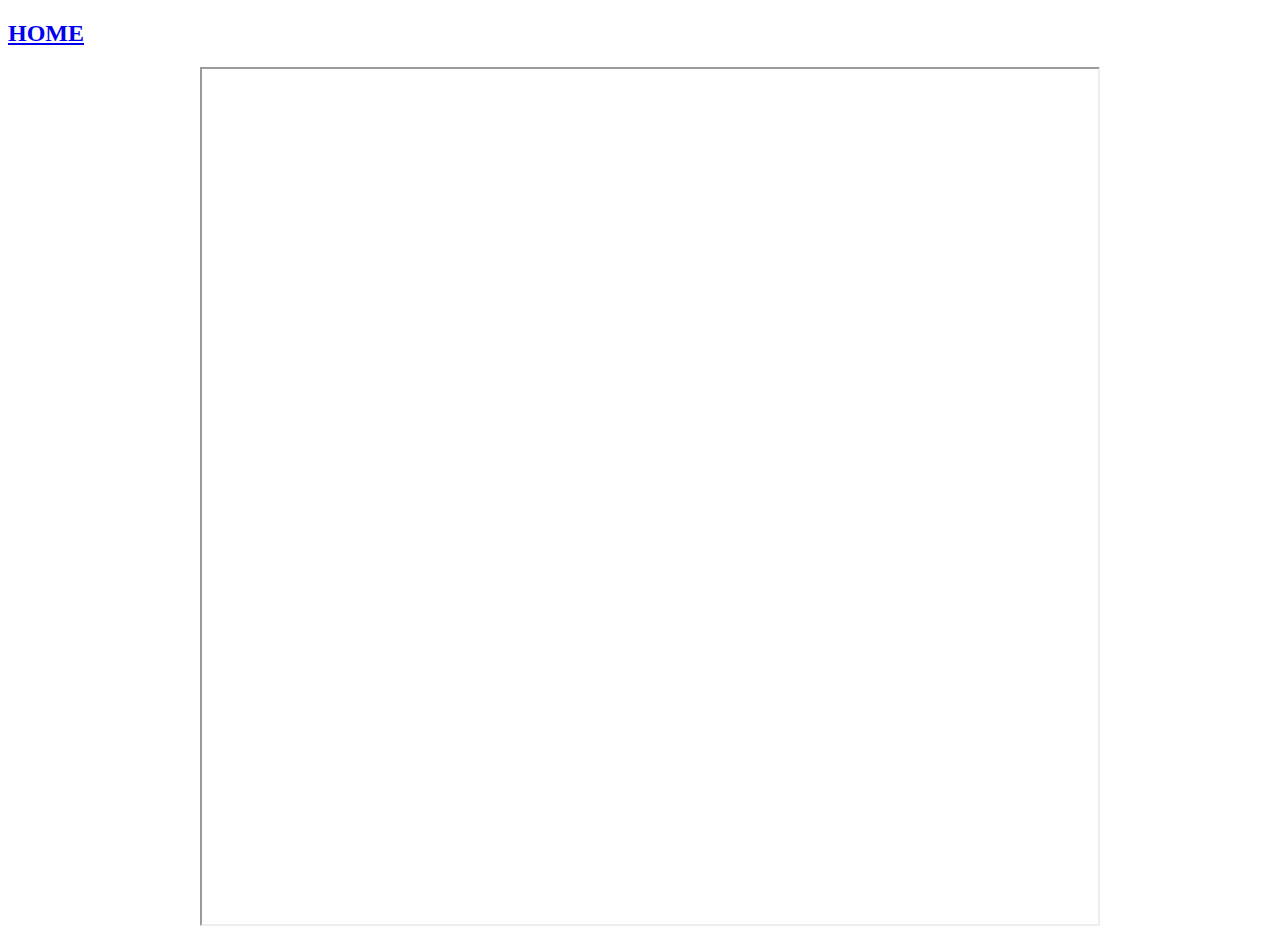
<file: 3Dcar/3DcarReflection.html>
<!DOCTYPE html>

<head>

    <style>
    
	iframe {
			margin-left: 15vw;
            margin-bottom: vh;
            margin-top: vh;
            height: 95vh;
            width: 70vw;
            position: absolute;
            z-index: -1;
        }

    </style>

</head>

<body>

<a href = "https://abbyhall25.github.io/EDI/index.html">
<h2>HOME</h2>

<iframe src="https://docs.google.com/document/d/e/2PACX-1vTL2BWcuyaGfdgQrReyq4QxYYcpzIAIeFvHZRmQdxIrRcD9GDZ07izmy4_bkxu8AfkDDX0BBUXGh6Lg/pub?embedded=true"></iframe>


</body>
</file>
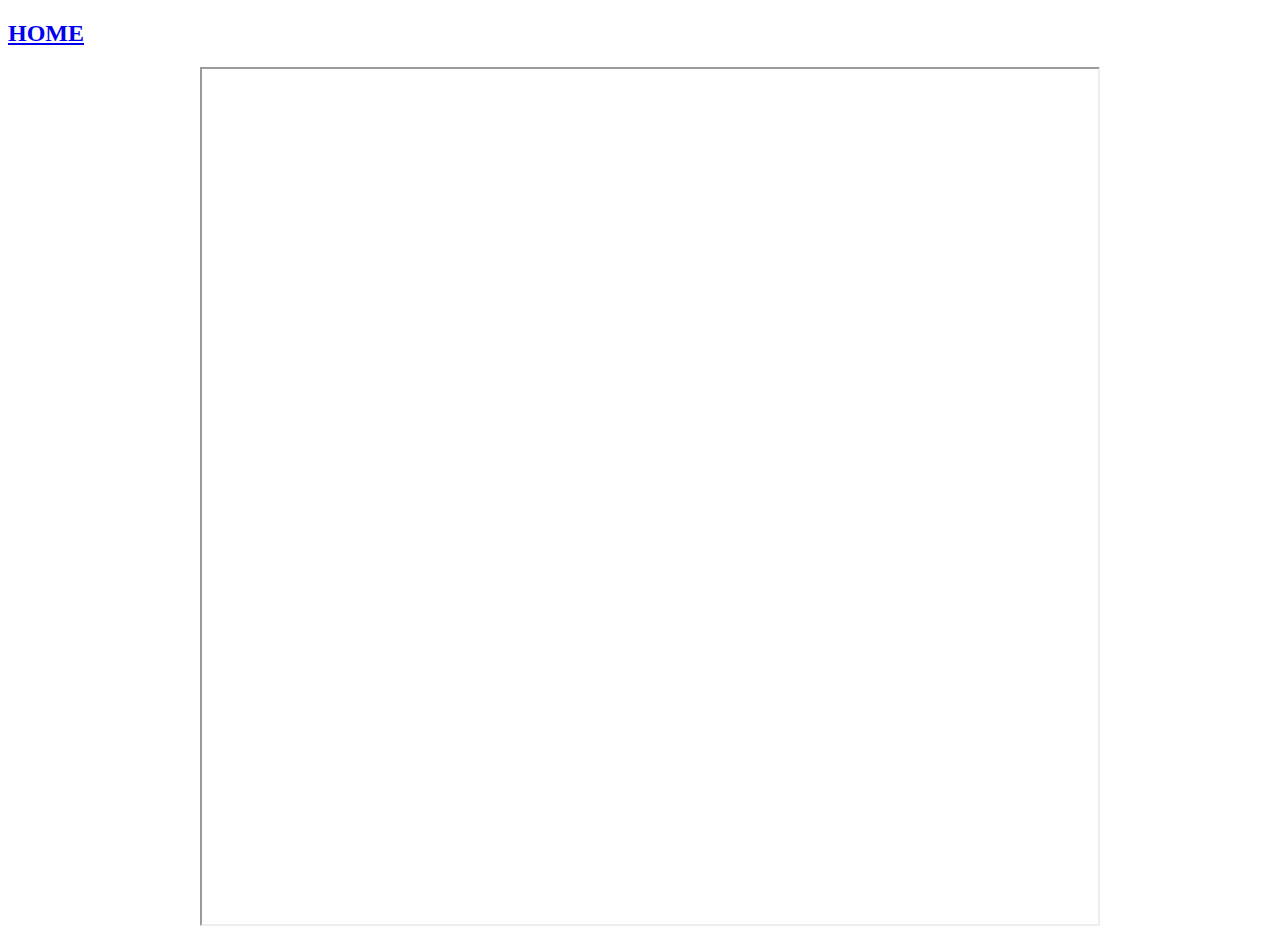
<file: Synth/SynthReflection.html>
<!DOCTYPE html>

<head>

    <style>

	iframe {
			margin-left: 15vw;
            margin-bottom: vh;
            margin-top: vh;
            height: 95vh;
            width: 70vw;
            position: absolute;
            z-index: -1;
        }

    </style>

</head>

<body>

<a href = "https://abbyhall25.github.io/EDI/index.html">
<h2>HOME</h2>

<iframe src="https://docs.google.com/document/d/e/2PACX-1vQPfsTlT-9KT2b-ynC2z1RLDb1_WnagK9Wy4TmHOMzsJm06eluLKucV_us7n60m1ROhNW2Vkn_jvfF3/pub?embedded=true"></iframe>

</body>
</file>
